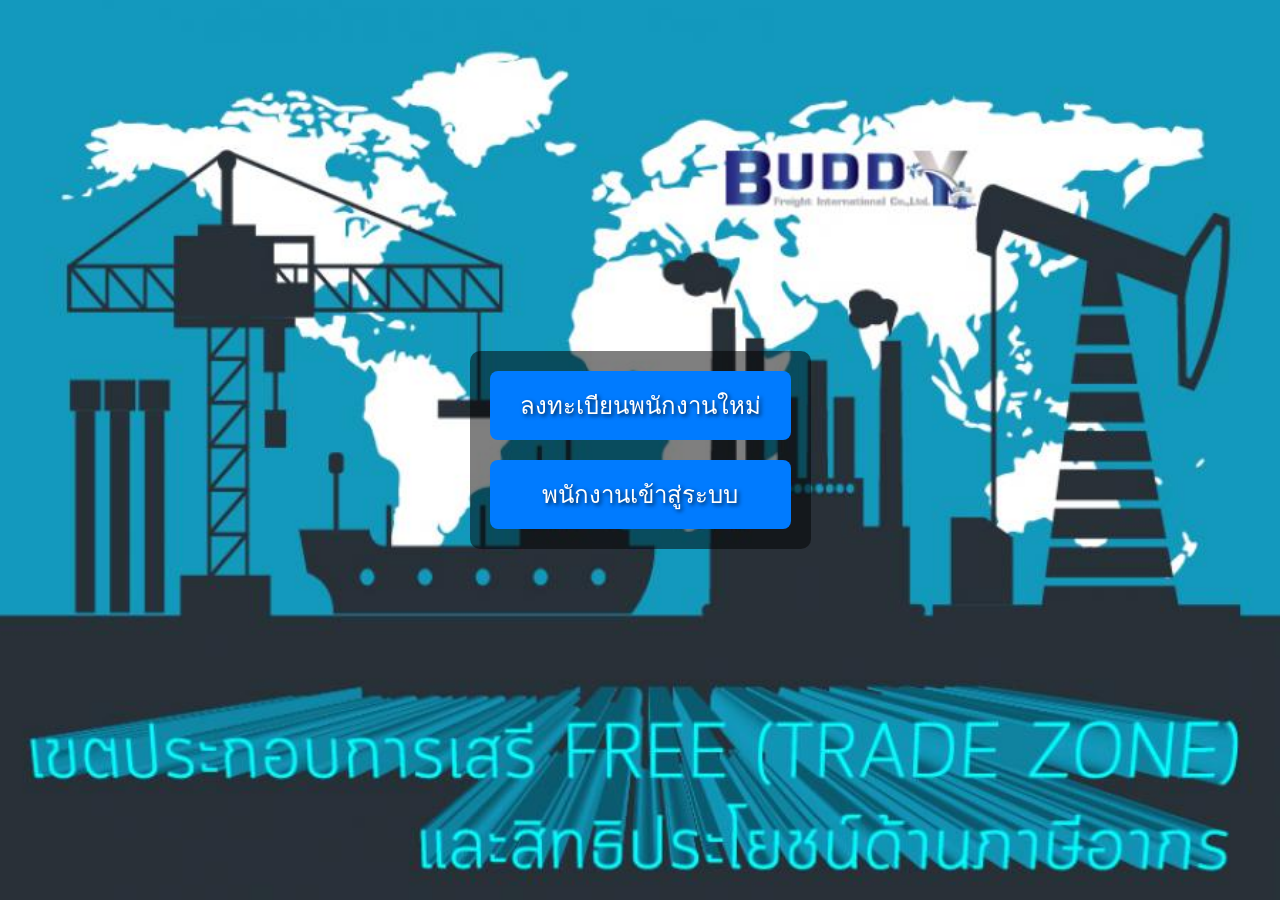
<file: index.html>
<!DOCTYPE html>
<html lang="th">
<head>
    <meta charset="UTF-8">
    <meta name="viewport" content="width=device-width, initial-scale=1.0">
    <title>HR System</title>
    <link rel="stylesheet" href="style.css">
</head>
<body>
    <div class="main-content">
        <a href="register_employee.html" class="button">ลงทะเบียนพนักงานใหม่</a>
        <a href="#" class="button">พนักงานเข้าสู่ระบบ</a>
    </div>
</body>
</html>
</file>
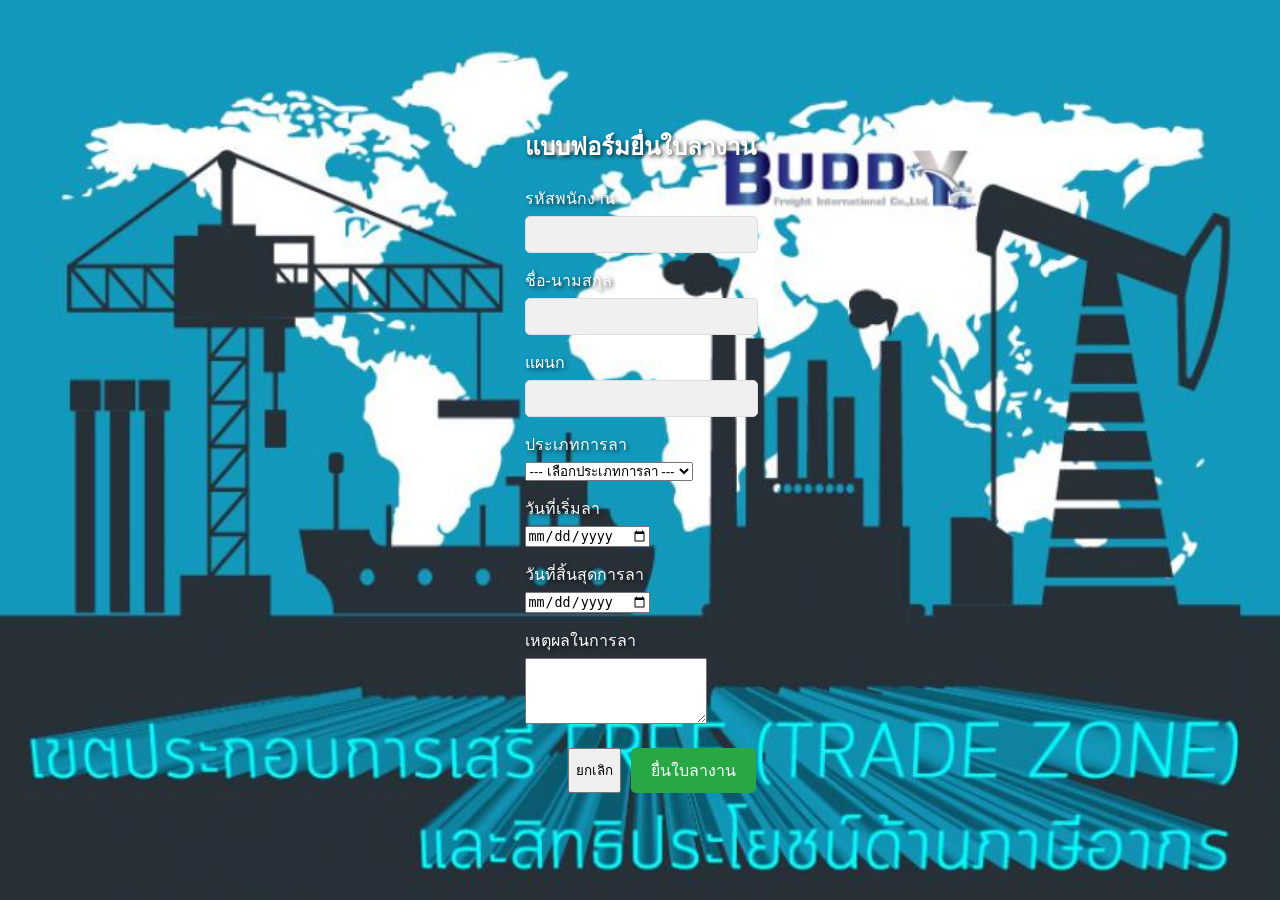
<file: leave_request.html>
<!DOCTYPE html>
<html lang="th">
<head>
    <meta charset="UTF-8">
    <meta name="viewport" content="width=device-width, initial-scale=1.0">
    <title>แบบฟอร์มยื่นใบลางาน</title>
    <link rel="stylesheet" href="style.css">
</head>
<body>
    <div class="leave-request-container">
        <h2>แบบฟอร์มยื่นใบลางาน</h2>
        <form action="#" method="POST">
            <div class="form-group">
                <label for="employeeId">รหัสพนักงาน</label>
                <input type="text" id="employeeId" name="employeeId" required>
            </div>
            <div class="form-group">
                <label for="fullName">ชื่อ-นามสกุล</label>
                <input type="text" id="fullName" name="fullName" required>
            </div>
            <div class="form-group">
                <label for="department">แผนก</label>
                <input type="text" id="department" name="department" required>
            </div>
            <div class="form-group">
                <label for="leaveType">ประเภทการลา</label>
                <select id="leaveType" name="leaveType" required>
                    <option value="">--- เลือกประเภทการลา ---</option>
                    <option value="ลาป่วย">ลาป่วย</option>
                    <option value="ลากิจ">ลากิจ</option>
                    <option value="ลาพักร้อน">ลาพักร้อน</option>
                    <!-- สามารถเพิ่มประเภทการลาอื่นๆ ได้ที่นี่ -->
                </select>
            </div>
            <div class="form-group">
                <label for="startDate">วันที่เริ่มลา</label>
                <input type="date" id="startDate" name="startDate" required>
            </div>
            <div class="form-group">
                <label for="endDate">วันที่สิ้นสุดการลา</label>
                <input type="date" id="endDate" name="endDate" required>
            </div>
            <div class="form-group">
                <label for="reason">เหตุผลในการลา</label>
                <textarea id="reason" name="reason" rows="4" required></textarea>
            </div>
            <div class="form-actions">
                <button type="button" class="cancel-button">ยกเลิก</button>
                <button type="submit" class="submit-button">ยื่นใบลางาน</button>
            </div>
        </form>
    </div>
</body>
</html>
</file>
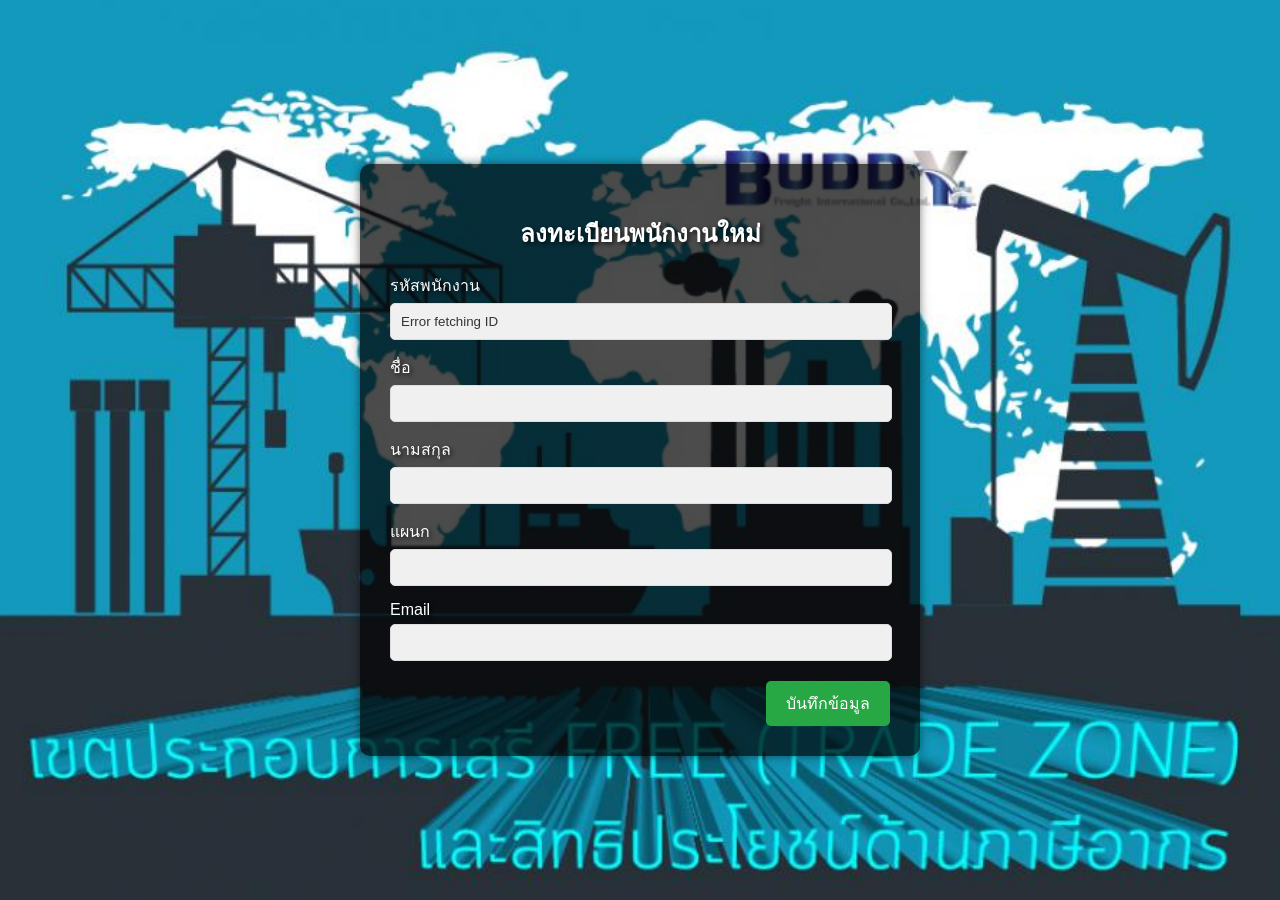
<file: register_employee.html>
<!DOCTYPE html>
<html lang="th">
<head>
    <meta charset="UTF-8">
    <meta name="viewport" content="width=device-width, initial-scale=1.0">
    <title>ลงทะเบียนพนักงานใหม่</title>
    <link rel="stylesheet" href="style.css">
</head>
<body>
    <div class="register-container">
        <h2>ลงทะเบียนพนักงานใหม่</h2>
        <form id="employeeRegistrationForm" action="#" method="POST">
            <div class="form-group">
                <label for="employeeId">รหัสพนักงาน</label>
                <!-- value จะถูกกำหนดโดย JavaScript -->
                <input type="text" id="employeeId" name="employeeId" readonly>
            </div>
            <div class="form-group">
                <label for="firstName">ชื่อ</label>
                <input type="text" id="firstName" name="firstName" required>
            </div>
            <div class="form-group">
                <label for="lastName">นามสกุล</label>
                <input type="text" id="lastName" name="lastName" required>
            </div>
            <div class="form-group">
                <label for="department">แผนก</label>
                <input type="text" id="department" name="department" required>
            </div>
            <div class="form-group">
                <label for="email">Email</label>
                <input type="email" id="email" name="email" required>
            </div>
            <div class="form-actions">
                <button type="submit" class="submit-button">บันทึกข้อมูล</button>
            </div>
        </form>
    </div>

    <!-- โค้ด JavaScript สำหรับสร้างรหัสพนักงานอัตโนมัติ และส่งข้อมูล -->
    <script>
        const scriptURL = 'https://script.google.com/macros/s/AKfycbz-I_savIbk2uYbnCWOKyptvcJR5vj1V4pmHLqvrmJBqZaf0CEQQJlShMfYzKa6_k4IHw/exec'; // <<<<<<<<< **ใส่ URL ของ Google Apps Script Web App ของคุณที่นี่**

        // ฟังก์ชันสำหรับดึงรหัสพนักงานถัดไปจาก Apps Script (เมื่อหน้าโหลด)
        async function fetchNextEmployeeId() {
            try {
                // ใช้ GET request ไปยัง Web App URL เพื่อเรียกใช้ฟังก์ชัน doGet
                const response = await fetch(scriptURL + '?action=getNextId'); // กำหนด parameter เพื่อเรียก doGet
                if (!response.ok) {
                    throw new Error(`HTTP error! status: ${response.status}`);
                }
                const data = await response.json();
                
                if (data.nextEmployeeId) {
                    document.getElementById('employeeId').value = data.nextEmployeeId;
                } else {
                    document.getElementById('employeeId').value = 'Error fetching ID';
                }
            } catch (error) {
                console.error('Error fetching next employee ID:', error);
                document.getElementById('employeeId').value = 'Error fetching ID';
            }
        }

        document.addEventListener('DOMContentLoaded', function() {
            // เรียกฟังก์ชันเพื่อดึงรหัสพนักงานเมื่อหน้าโหลด
            fetchNextEmployeeId();

            // จัดการการส่งฟอร์ม
            const registrationForm = document.getElementById('employeeRegistrationForm');
            registrationForm.addEventListener('submit', async function(event) {
                event.preventDefault(); // ป้องกันการส่งฟอร์มแบบปกติ

                const employeeId = document.getElementById('employeeId').value;
                const firstName = document.getElementById('firstName').value;
                const lastName = document.getElementById('lastName').value;
                const department = document.getElementById('department').value;
                const email = document.getElementById('email').value;

                // ตรวจสอบว่ารหัสพนักงานถูกสร้างขึ้นแล้วหรือไม่ (ไม่ใช่ค่า error หรือ placeholder)
                if (employeeId.startsWith('EMP-') || employeeId.startsWith('Error')) {
                    // ข้อมูลที่จะส่งไป Google Apps Script
                    const formData = {
                        employeeId: employeeId, // ส่งรหัสที่ได้รับมา (หรืออาจจะเป็นค่า placeholder หาก fetch error)
                        firstName: firstName,
                        lastName: lastName,
                        department: department,
                        email: email
                    };

                    try {
                        const response = await fetch(scriptURL, { // ใช้ POST request
                            method: 'POST',
                            mode: 'no-cors', // ยังคงใช้ no-cors เพื่อให้ส่งได้
                            headers: {
                                'Content-Type': 'application/json',
                            },
                            body: JSON.stringify(formData),
                        });

                        // เนื่องจากใช้ mode: 'no-cors', response จะไม่สามารถอ่านได้
                        // เราจะถือว่าถ้าไม่เกิด error ใน console ถือว่าส่งสำเร็จ
                        console.log('Form submitted. Check Google Sheet for data.');
                        alert('บันทึกข้อมูลสำเร็จ! ข้อมูลจะถูกส่งไปยัง Google Sheet.');
                        
                        // รีเซ็ตฟอร์ม และดึงรหัสพนักงานใหม่สำหรับรายการถัดไป
                        registrationForm.reset();
                        fetchNextEmployeeId(); // ดึงรหัสใหม่สำหรับรายการถัดไป

                    } catch (error) {
                        console.error('Error submitting form:', error);
                        alert('เกิดข้อผิดพลาดในการบันทึกข้อมูล กรุณาลองใหม่อีกครั้ง');
                    }
                } else {
                    alert('ไม่สามารถสร้างรหัสพนักงานได้ กรุณาลองรีเฟรชหน้า หรือติดต่อผู้ดูแลระบบ');
                }
            });
        });
    </script>
</body>
</html>
</file>
<file: style.css>
body {
    margin: 0;
    font-family: Arial, sans-serif;
    display: flex;
    flex-direction: column; 
    justify-content: center;
    align-items: center;
    min-height: 100vh;
    background-image: url('Background Buddy.jpg'); /* อัปเดตชื่อไฟล์ภาพพื้นหลังใหม่ */
    background-size: cover;
    background-position: center;
    background-repeat: no-repeat;
    color: white;
    text-shadow: 2px 2px 4px rgba(0, 0, 0, 0.7);
}

.main-content {
    text-align: center;
    padding: 20px;
    background-color: rgba(0, 0, 0, 0.5);
    border-radius: 10px;
    display: flex; 
    flex-direction: column; 
    gap: 20px; 
}

.button {
    display: inline-block;
    padding: 15px 30px;
    font-size: 1.5em;
    color: white;
    background-color: #007bff; 
    text-decoration: none;
    border-radius: 8px;
    transition: background-color 0.3s ease;
}

.button:hover {
    background-color: #0056b3;
}

/* สไตล์สำหรับฟอร์มลงทะเบียนพนักงาน */
.register-container {
    background-color: rgba(0, 0, 0, 0.7);
    padding: 30px;
    border-radius: 10px;
    max-width: 500px;
    width: 90%;
    box-shadow: 0 0 10px rgba(0, 0, 0, 0.5);
    margin-top: 20px;
}

.register-container h2 {
    text-align: center;
    margin-bottom: 20px;
    color: white;
}

.form-group {
    margin-bottom: 15px;
}

.form-group label {
    display: block;
    margin-bottom: 5px;
    color: white;
}

.form-group input[type="text"],
.form-group input[type="email"] {
    width: calc(100% - 20px);
    padding: 10px;
    border: 1px solid #ddd;
    border-radius: 5px;
    background-color: #f0f0f0;
    color: #333;
}

.form-actions {
    display: flex;
    justify-content: flex-end;
    gap: 10px;
    margin-top: 20px;
}

.form-actions .submit-button {
    background-color: #28a745; /* สีเขียว */
    color: white;
    padding: 10px 20px;
    border: none;
    border-radius: 5px;
    cursor: pointer;
    font-size: 1em;
}

.form-actions .submit-button:hover {
    background-color: #218838;
}
</file>
